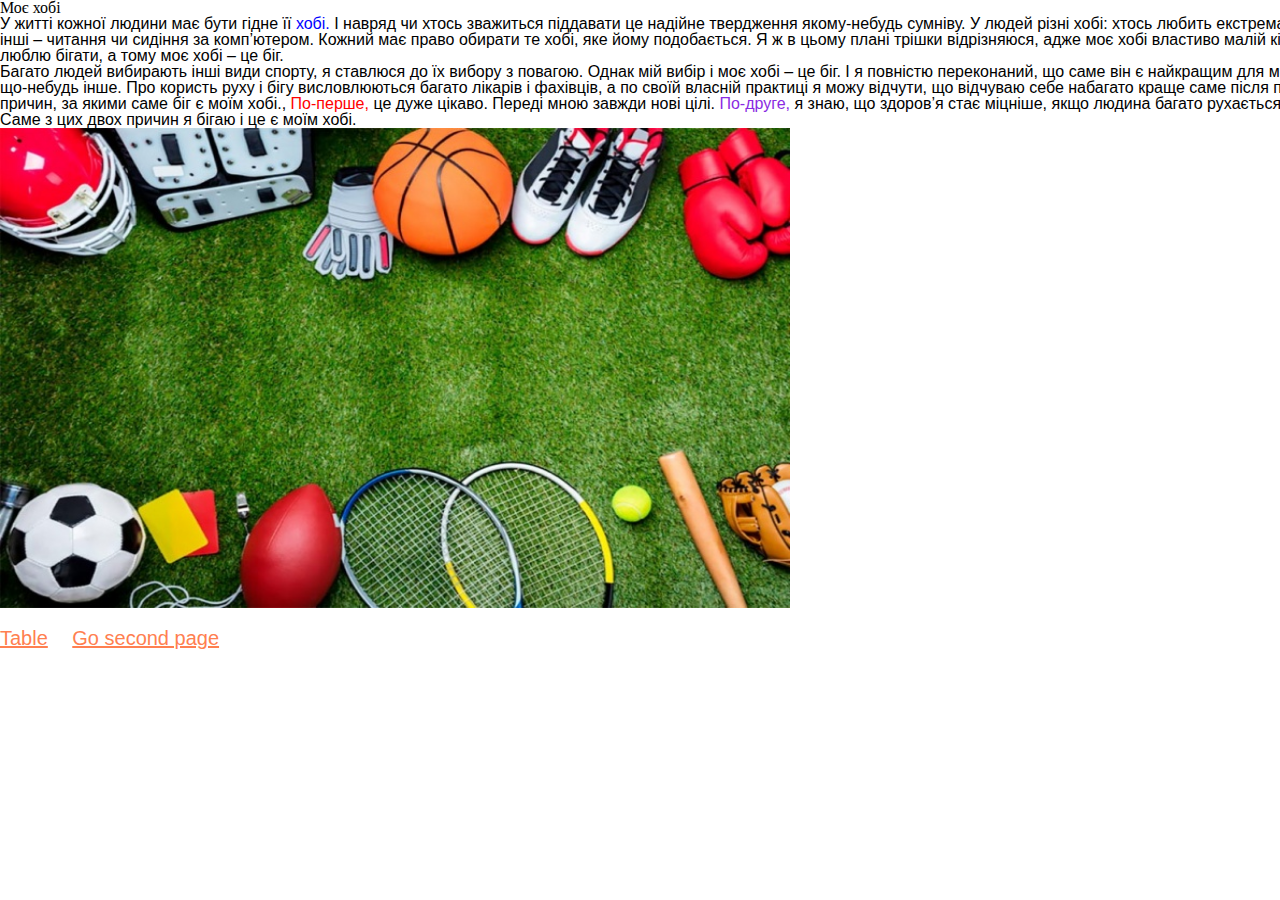
<file: index.html>
<!DOCTYPE html>
<html lang="uk">

<head>
    <meta charset="UTF-8">
    <title>Hobby</title>
    <link rel="stylesheet" href="css/style.css">

</head>

<body>

    <div class="container">

        <h1 class="main_title"> Моє хобі </h1>

        <p> У житті кожної людини має бути гідне її<span class="color-blue"> хобі.</span> І навряд чи хтось зважиться
            піддавати
            це надійне твердження якому-небудь сумніву.
            У людей різні хобі: хтось любить екстремальні види спорту, інші – читання чи сидіння
            за комп’ютером. Кожний має право обирати
            те хобі, яке йому подобається.
            Я ж в цьому плані трішки відрізняюся, адже моє хобі властиво малій кількості людей.
            <span class="color-brown"> Я люблю бігати, а тому моє хобі – це біг.</span>
        </p>
        <p> Багато людей вибирають інші види спорту, я ставлюся до їх вибору з повагою. Однак мій вибір
            і моє хобі – це біг. І я повністю переконаний, що саме він є найкращим для мого здоров’я,
            а не що-небудь інше. Про користь руху і бігу висловлюються багато лікарів і фахівців,
            а по своїй власній практиці я можу відчути, що відчуваю себе набагато краще саме після пробіжки.
            Є кілька причин, за якими саме біг є моїм хобі.,<span class="color-red"> По-перше,</span> це
            дуже цікаво.
            Переді мною завжди нові цілі.
            <span class="color-blueviolet">По-друге,</span> я знаю, що здоров’я стає міцніше, якщо людина багато
            рухається,
            в тому числі і бігає.
            Саме з цих двох причин я бігаю і це є моїм хобі.
        </p>
        <img src="img/image.jpg" alt="Sport" width="790" height="480">
   <div class="links">
        <a href="table.html"> Table</a>
    <a href="second-page.html">Go second page</a>
</div>


</div>
</body>

</html>
</file>
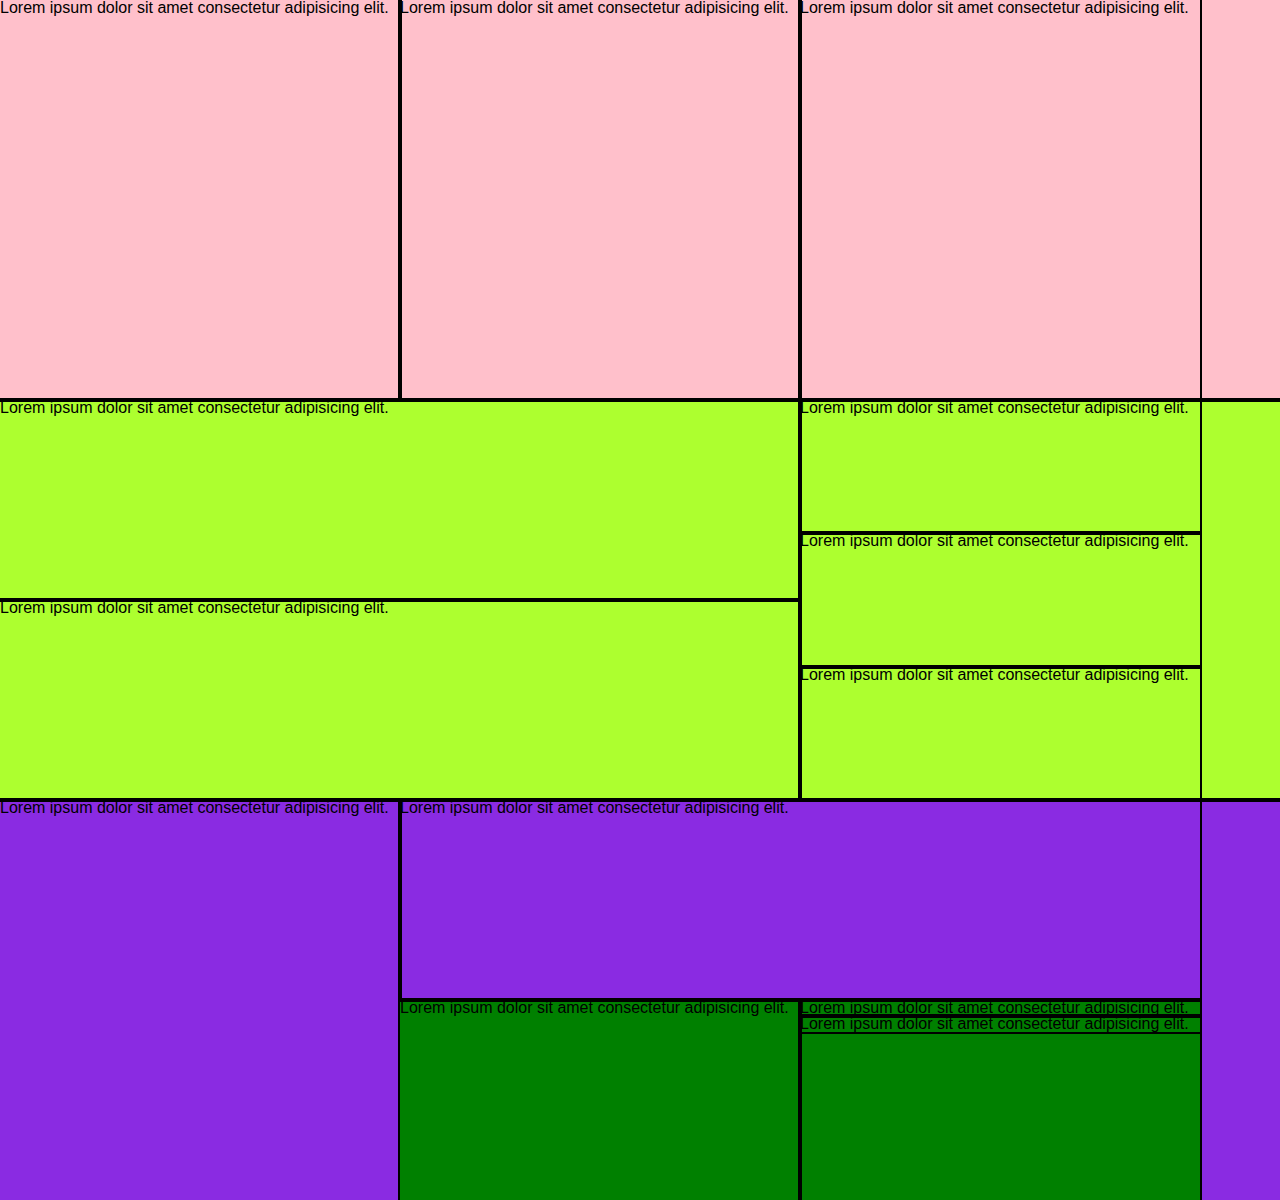
<file: flexHW7.html>
<!DOCTYPE html>
<html lang="en">

<head>
    <meta charset="UTF-8">
    <meta name="viewport" content="width=device-width, initial-scale=1.0">

    <title>Flex</title>
    <link rel="stylesheet" href="css/style.css">

</head>
<body>
    
<div class="container flex-box">

    <div class="flex-first clearfix">
        <div>Lorem ipsum dolor sit amet consectetur adipisicing elit.</div>
        <div>Lorem ipsum dolor sit amet consectetur adipisicing elit.</div>
        <div>Lorem ipsum dolor sit amet consectetur adipisicing elit.</div>
    </div>

    <div class="flex-second clearfix">
        <div class="float-second-one">
            <div>Lorem ipsum dolor sit amet consectetur adipisicing elit.</div>
            <div>Lorem ipsum dolor sit amet consectetur adipisicing elit.</div>
        </div>

        <div class="float-second-two">
            <div>Lorem ipsum dolor sit amet consectetur adipisicing elit.</div>
            <div>Lorem ipsum dolor sit amet consectetur adipisicing elit.</div>
            <div>Lorem ipsum dolor sit amet consectetur adipisicing elit.</div>
        </div>
    </div>

    <div class="flex-third clearfix">
        <div class="float-third-one">Lorem ipsum dolor sit amet consectetur adipisicing elit.</div>
        <div class="float-third-two">
            <div>Lorem ipsum dolor sit amet consectetur adipisicing elit.</div>

            <div class="flex-third-two-botton clearfix ">
                <div>Lorem ipsum dolor sit amet consectetur adipisicing elit.</div>
                <div>
                    <div>Lorem ipsum dolor sit amet consectetur adipisicing elit.</div>
                    <div>Lorem ipsum dolor sit amet consectetur adipisicing elit.</div>
                </div>
            </div>
        </div>
    </div>
</div>
</body>

</html>
</file>
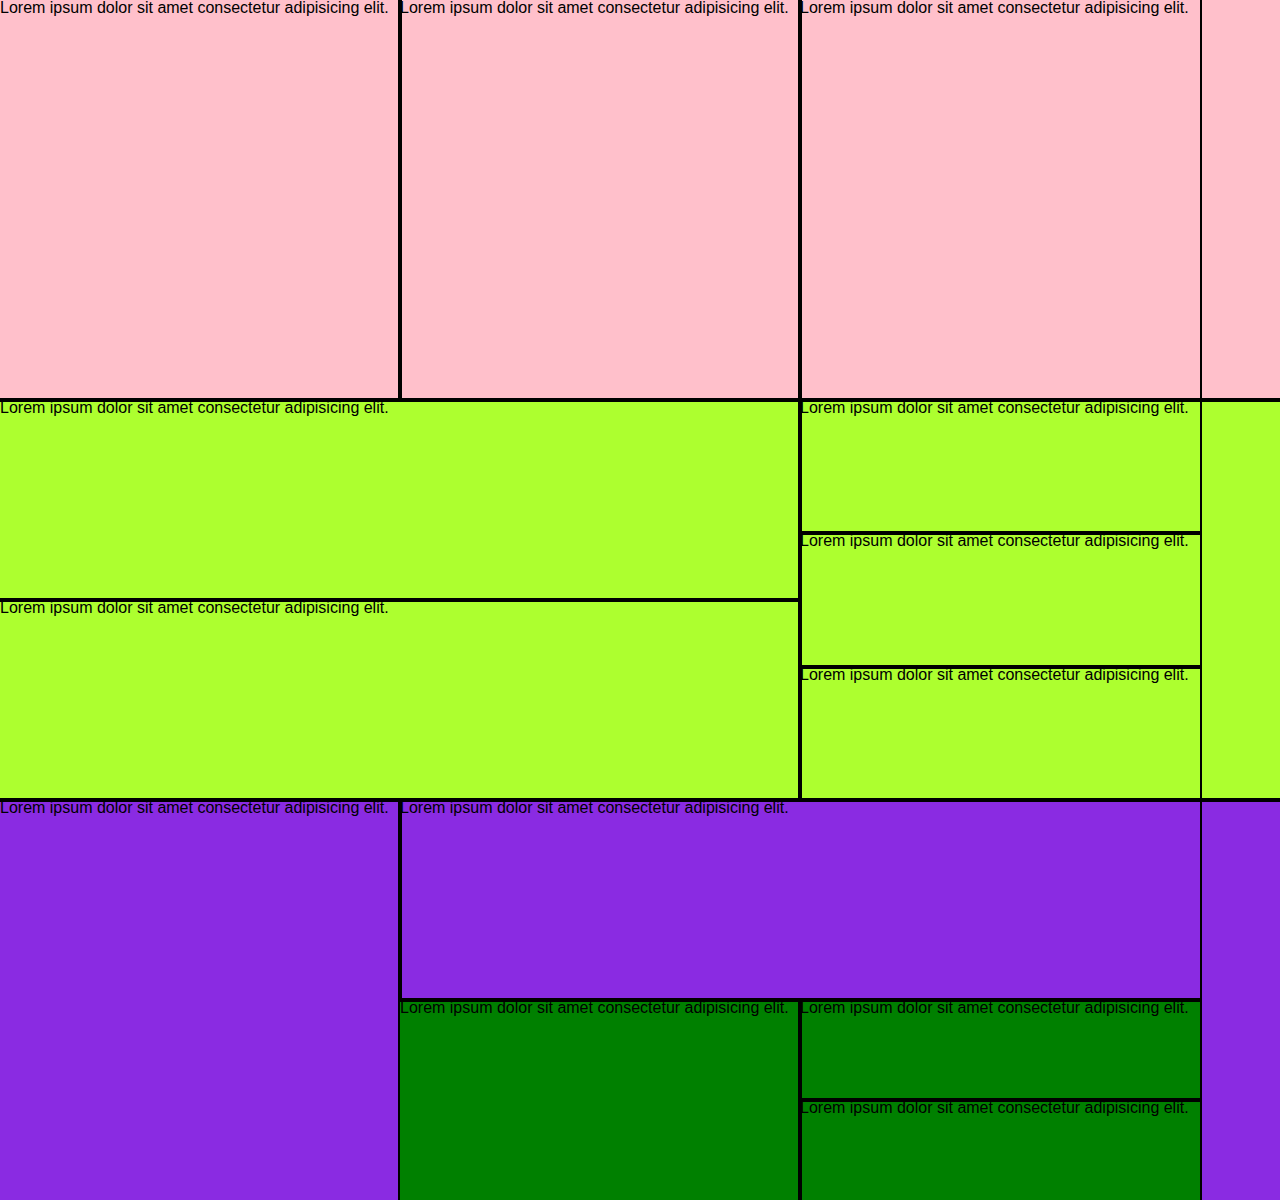
<file: floatHW6.html>
<!DOCTYPE html>
<html lang="en">

<head>
    <meta charset="UTF-8">
    <meta name="viewport" content="width=device-width, initial-scale=1.0">

    <title>Float</title>
    <link rel="stylesheet" href="css/style.css">

</head>
<body>
    

    <div class="container float-box">
    
        <div class="float-first clearfix">
            <div>Lorem ipsum dolor sit amet consectetur adipisicing elit.</div>
            <div>Lorem ipsum dolor sit amet consectetur adipisicing elit.</div>
            <div>Lorem ipsum dolor sit amet consectetur adipisicing elit.</div>
        </div>
    
        <div class="float-second clearfix">
            <div class="float-second-one">
                <div>Lorem ipsum dolor sit amet consectetur adipisicing elit.</div>
                <div>Lorem ipsum dolor sit amet consectetur adipisicing elit.</div>
            </div>
    
            <div class="float-second-two">
                <div>Lorem ipsum dolor sit amet consectetur adipisicing elit.</div>
                <div>Lorem ipsum dolor sit amet consectetur adipisicing elit.</div>
                <div>Lorem ipsum dolor sit amet consectetur adipisicing elit.</div>
            </div>
        </div>
    
        <div class="float-third clearfix">
            <div class="float-third-one">Lorem ipsum dolor sit amet consectetur adipisicing elit.</div>
            <div class="float-third-two">
                <div>Lorem ipsum dolor sit amet consectetur adipisicing elit.</div>
    
                <div class="float-third-two-botton clearfix ">
                    <div>Lorem ipsum dolor sit amet consectetur adipisicing elit.</div>
                    <div>
                        <div>Lorem ipsum dolor sit amet consectetur adipisicing elit.</div>
                        <div>Lorem ipsum dolor sit amet consectetur adipisicing elit.</div>
                    </div>
                </div>
            </div>
        </div>
    </div>
    </body>
    
    </html>
</file>
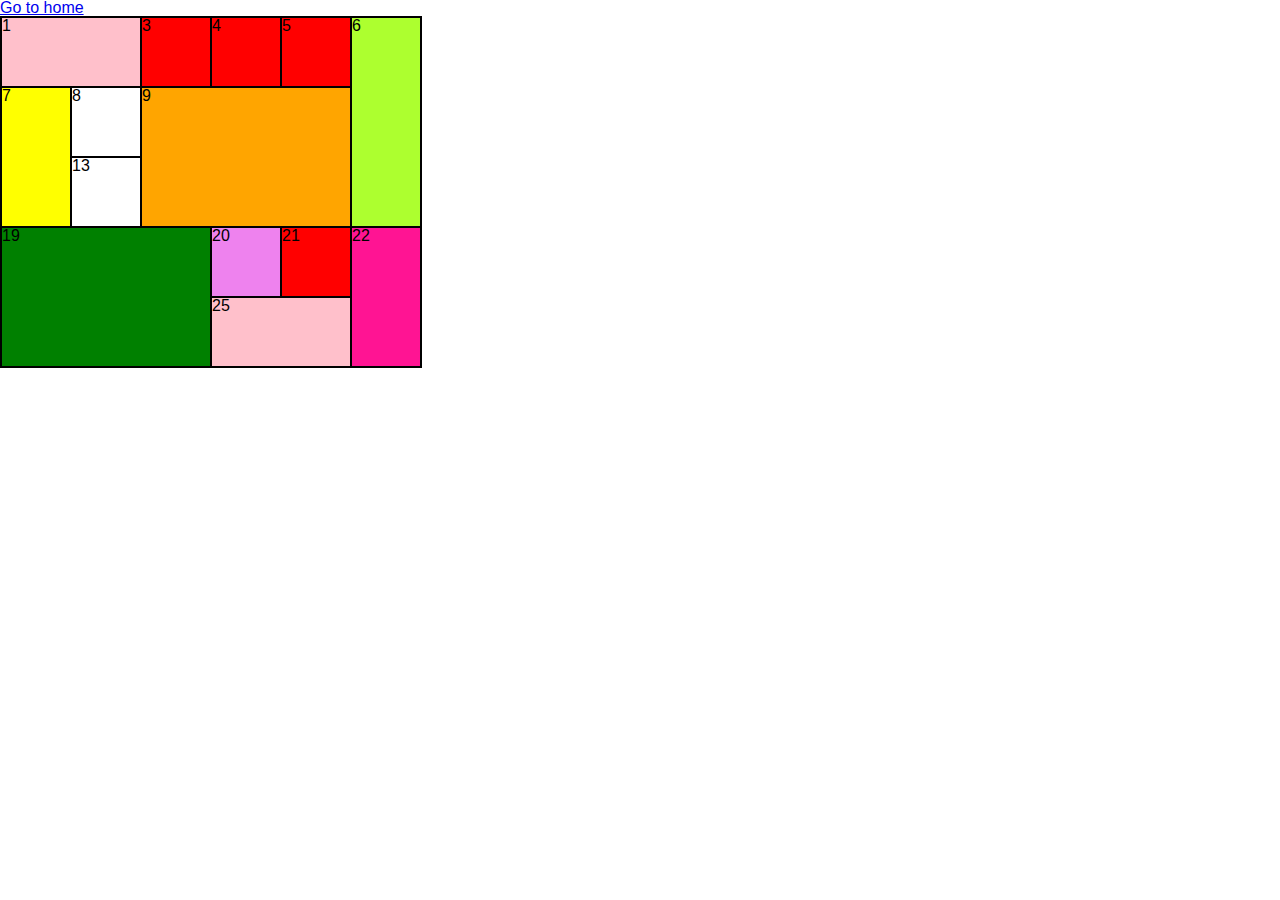
<file: table.html>
<!DOCTYPE html>
<html lang="uk">
<head>
    <meta charset="UTF-8">
    <meta name="viewport" content="width=device-width, initial-scale=1.0">
    <title>Table</title>
    <link rel="stylesheet" href="css/style.css">
    <a href="index.html"> Go to home</a>
    
</head>
<body>
    <table class="second-table">
         
        <tr class="top-row">
            <td class="bg-color-pink" colspan="2">1</td>
            <td class="bg-color-red">3</td>
            <td class="bg-color-red">4</td>
            <td class="bg-color-red">5</td>
            <td class="bg-color-greenyellow" rowspan="3">6</td>
        </tr>
        <tr class="top-row">
            <td class="bg-color-yellow" rowspan="2">7</td>
            <td class="bg-color-yellowgreen">8</td>
            <td class="bg-color-orange" colspan="3" rowspan="2">9</td>
        </tr>
        <tr class="top-row">
            <td class="bg-color-yellowgreen">13</td>
         </tr>
        <tr class="top-row">
            <td class="bg-color-green" rowspan="2" colspan="3">19</td>
            <td class="bg-color-violet">20</td>
            <td class="bg-color-red">21</td>
            <td class="bg-color-deeppink"  rowspan="2">22</td>
              
        </tr>
        <tr class="top-row">
            <td class="bg-color-pink"  colspan="2">25</td>
        </tr>
    
    </table>
   </body>
</html>
</file>
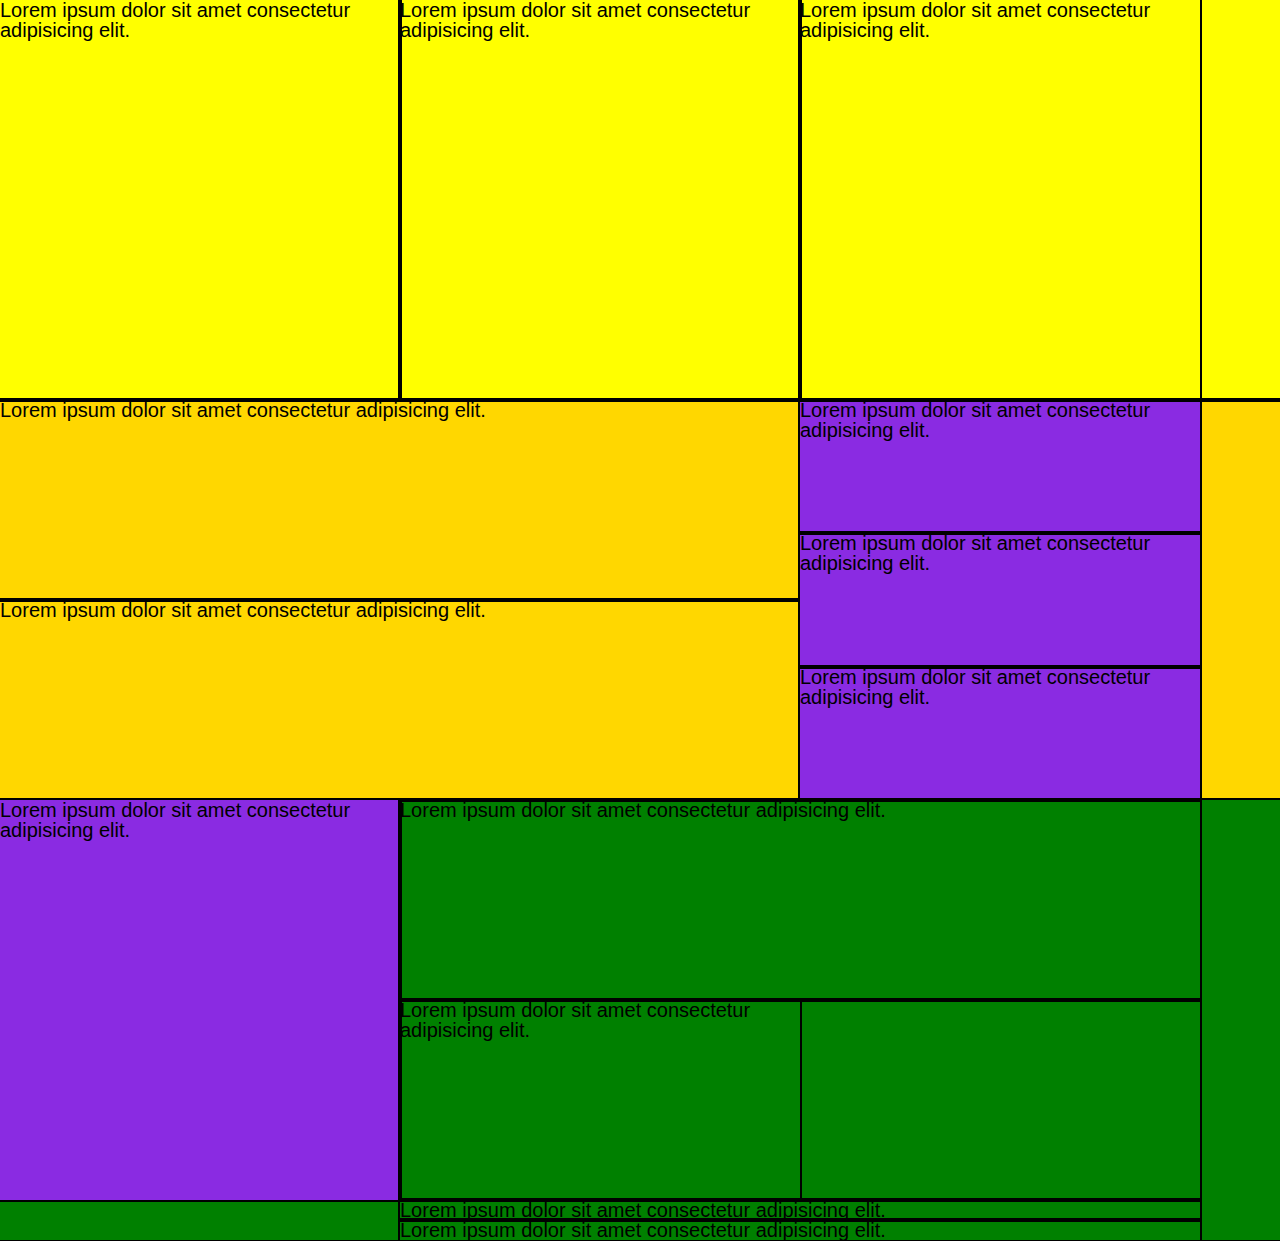
<file: tableHW5.html>
<!DOCTYPE html>
<html lang="en">

<head>
    <meta charset="UTF-8">
    <meta name="viewport" content="width=device-width, initial-scale=1.0">

    <title>Table5</title>
    <link rel="stylesheet" href="css/style.css">

</head>
<body>
<div class="container main-box">
    <div class="first-box">
        <div>Lorem ipsum dolor sit amet consectetur adipisicing elit.</div>
        <div>Lorem ipsum dolor sit amet consectetur adipisicing elit.</div>
        <div>Lorem ipsum dolor sit amet consectetur adipisicing elit.</div>
    </div>

    <div class="second-box">
        <div class="second-box-one">
            <div>Lorem ipsum dolor sit amet consectetur adipisicing elit.</div>
            <div>Lorem ipsum dolor sit amet consectetur adipisicing elit.</div>
        </div>

        <div class="second-box-two">
            <div>Lorem ipsum dolor sit amet consectetur adipisicing elit.</div>
            <div>Lorem ipsum dolor sit amet consectetur adipisicing elit.</div>
            <div>Lorem ipsum dolor sit amet consectetur adipisicing elit.</div>
        </div>
        <div class="third-box">
            <div class="third-box-one">Lorem ipsum dolor sit amet consectetur adipisicing elit.</div>
            <div class="third-box-two">
                <div>Lorem ipsum dolor sit amet consectetur adipisicing elit.</div>
                <div class="third-box-two-botton">
                    <div>Lorem ipsum dolor sit amet consectetur adipisicing elit.</div>
                </div>
                <div>Lorem ipsum dolor sit amet consectetur adipisicing elit.</div>
                <div>Lorem ipsum dolor sit amet consectetur adipisicing elit.</div>
            </div>
        </div>
    </div>
</div>
</div>
</body>

</html>
</file>
<file: css/style.css>
* {
	box-sizing: border-box;
}

html,
body,
div,
span,
applet,
object,
iframe,
h1,
h2,
h3,
h4,
h5,
h6,
p,
blockquote,
pre,
a,
abbr,
acronym,
address,
big,
cite,
code,
del,
dfn,
em,
img,
ins,
kbd,
q,
s,
samp,
small,
strike,
strong,
sub,
sup,
tt,
var,
b,
u,
i,
center,
dl,
dt,
dd,
ol,
ul,
li,
fieldset,
form,
label,
legend,
table,
caption,
tbody,
tfoot,
thead,
tr,
th,
td,
article,
aside,
canvas,
details,
embed,
figure,
figcaption,
footer,
header,
hgroup,
menu,
nav,
output,
ruby,
section,
summary,
time,
mark,
audio,
video {
	margin: 0;
	padding: 0;
	border: 0;
	font-size: 100%;
	font: inherit;
	vertical-align: top;
}

/* HTML5 display-role reset for older browsers */
article,
aside,
details,
figcaption,
figure,
footer,
header,
hgroup,
menu,
nav,
section {
	display: block;
}

body {
	line-height: 1;
}

ol,
ul {
	list-style: none;
}

blockquote,
q {
	quotes: none;
}

blockquote:before,
blockquote:after,
q:before,
q:after {
	content: '';
	content: none;
}

table {
	border-collapse: collapse;
	border-spacing: 0;
}

.clearfix::after {
	content: '';
	clear: both;
	display: block;
}

.color-blue {
	color: blue;
}

.color-red {
	color: red;
}

.color-blueviolet {
	color: blueviolet;
}

.links>a {
	font-size: 20px;
	color: coral;
}

.links {
	margin-top: 20px;
}

.links>a+a {
	margin-left: 20px;
}

.container {
	width: 1200px;
	margin: 0 auto;
}


.bg-color-red {
	background: red;
}

.bg-color-pink {
	background: pink;
}

.bg-color-greenyellow {
	background: greenyellow;
}

.bg-color-yellow {
	background: yellow;
}

.bg-color-paleturguois {
	background: yellowgreen;
}

.bg-color-orange {
	background: orange;
}

.bg-color-paleturguois {
	background: yellowgreen;
}

.bg-color-green {
	background: green;
}

.bg-color-violet {
	background: violet;
}

.top-color>td+td {
	background: yellowgreen;
}

.bg-color-red {
	background: red;
}

.bg-color-deeppink {
	background: deeppink;
}

.bg-color-pink {
	background: pink;
}

table,
td,
th {
	border: 2px solid black;
}

th,
td {
	width: 70px;
	height: 70px;
}

.header>tr>tr+tr {
	color: deeppink;
}

/* home work 5    */

.main-box div {
	outline: 2px solid black;
}

.first-box {
	font-size: 0;
	background: yellow;
}

.first-box>div {
	display: inline-block;
	font-size: 20px;
	width: 400px;
	height: 400px;
}

.second-box {
	font-size: 0;
	background: gold;
}

.second-box-one,
.second-box-two {
	display: inline-block;
	font-size: 20px;
	width: 800px;
}

.second-box-one>div {
	height: 200px;
}

.second-box-two {
	width: 400px;
	background: blueviolet;
}

.second-box-two>div {
	height: 133.33px;
}

.third-box {
	font-size: 0;
	background: green;
}

.third-box-one {
	display: inline-block;
	font-size: 20px;
	width: 400px;
	height: 400px;
	background: blueviolet;
}

.third-box-two {
	display: inline-block;
	font-size: 20px;
	width: 800px;
}

.third-box-two>div {
	height: 200px;
}

.third-box-two>div+div {
	height: auto;
}

.third-box-two-botton {
	font-size: 20px;
}

.third-box-two-botton>div {
	width: 400px;
	height: 200px;
	display: inline-block;
	font-size: 20px;
}

.third-box-two-botton>div+div {
	height: auto;
}

.third-box-two-botton>div+div>div {
	height: 100px;
}


/* HW 6 */

.float-box div {
	outline: 2px solid black;
}

.float-first {
	background: pink;
}

.float-first>div {
	float: left;
	width: 400px;
	height: 400px;
}

.float-second {
	background: greenyellow;
}

.float-second>div {
	float: left;
}

.float-second-one {
	width: 800px;
}

.float-second-one>div {
	height: 200px;
}

.float-second-two {
	width: 400px;
}

.float-second-two>div {
	height: 133.33px;
}

.float-third {
	background: blueviolet;
}

.float-third>div {
	float: left;
}

.float-third-one {
	width: 400px;
	height: 400px;
}

.float-third-two {
	width: 800px;
}

.float-third-two>div {
	height: 200px;
}

.float-third-two>div+div {
	height: auto;
}

.float-third-two-botton {
	background: green;
}

.float-third-two-botton>div {
	float: left;
	width: 400px;
	height: 200px;
}

.float-third-two-botton>div+div {
	height: auto;
}

.float-third-two-botton>div+div>div {
	height: 100px;
}



/* HW 7 */

.flex-box div {
	outline: 2px solid black;
}

.flex-first {
	background: pink;
}

.flex-first>div {
	float: left;
	width: 400px;
	height: 400px;
}

.flex-second {
	background: greenyellow;
}

.flex-second>div {
	float: left;
}

.float-second-one {
	width: 800px;
}

.float-second-one>div {
	height: 200px;
}

.float-second-two {
	width: 400px;
}

.float-second-two>div {
	height: 133.33px;
}

.flex-third {
	background: blueviolet;
}

.flex-third>div {
	float: left;
}

.float-third-one {
	width: 400px;
	height: 400px;
}

.float-third-two {
	width: 800px;
}

.float-third-two>div {
	height: 200px;
}

.float-third-two>div+div {
	height: auto;
}

.flex-third-two-botton {
	background: green;
}

.flex-third-two-botton>div {
	float: left;
	width: 400px;
	height: 200px;
}

.float-third-two-botton>div+div {
	height: auto;
}

.float-third-two-botton>div+div>div {
	height: 100px;
}


                   /* HW 7 макeт*/

body {
	font-family: "Montserrat", sans-serif;
}

h1 {
	font-family: "Roboto", cursive;
}

.container {
	width: 1440px;
	margin: 0 auto;
}

.subtitle {
	font-size:62px ;
	font-weight:400px ;
}

        /* Header*/
.header {
	padding:30px 0;
	background: #81A36B;
}
.header .container {
	font-size: 0;
}


.header-logo,
.header-menu {
	display: inline-block;
	font-size:20px; 
	vertical-align: middle;
}


.header-logo {
width: 180px;
}
.header-menu {
	font-size: 0;
	width: 930px;
	text-align: right;
}
.header-menu li {
	display: inline-block;
	font-size: 20px;
}
.header-menu li + li {
	margin-left: 20px;
}
.header-menu > li a {
color: black;
text-decoration: none;
}


  /* section1 */
  .Amelia {
	padding: 80px 0;
  }
  .Amelia h2{
	margin-bottom: 62px;
  }
  
  .Amelia-box {
	font-size: 0;
  }
  .Amelia-box > div {
	display:inline-block ;
	vertical-align: top;
	width: 540px;
	font-size:18px ;
	padding: 18px ;
  }
  .Amelia-box > div h3 {
	font-size: 18px;
	font-weight:400px ;
	margin-bottom: 18px;
  }
  .Amelia-box > div + div {
	padding: 0;
  }

.btn1 {
	display: inline-block;
	background:#81A36B ;
	color:black ;
	cursor: pointer;
	font-size:18px ;
	padding: 18px 21px;
	text-decoration: none;
}
.btn2 {
	display: inline-block;
	background:white ;
	color:black ;
	cursor: pointer;
	font-size:18px ;
	padding: 18px 21px;
	text-decoration: none;
}
 .btn1 + .btn2 {
	margin-left: 10px;
 }
 
 
                           /* section 2 */
    
	

	.About-title {
	font-family: "Architects Daughter", cursive ;
	font-size: 32px;
	text-transform: uppercase;
	text-align: center;
	width:400px ;
	margin:0 auto ;
}

.About-box > div {
	display:inline-block ;
	vertical-align: top;
	width: 400px;
	font-size:18px ;
	padding: 18px ;
}
.About-box > div h4 {
	font-size: 18px;
	font-weight:400px ;
	margin-bottom: 18px;
	text-align: center;
  }
  .About-box > div + div {
	padding: 0;
  }
</file>
